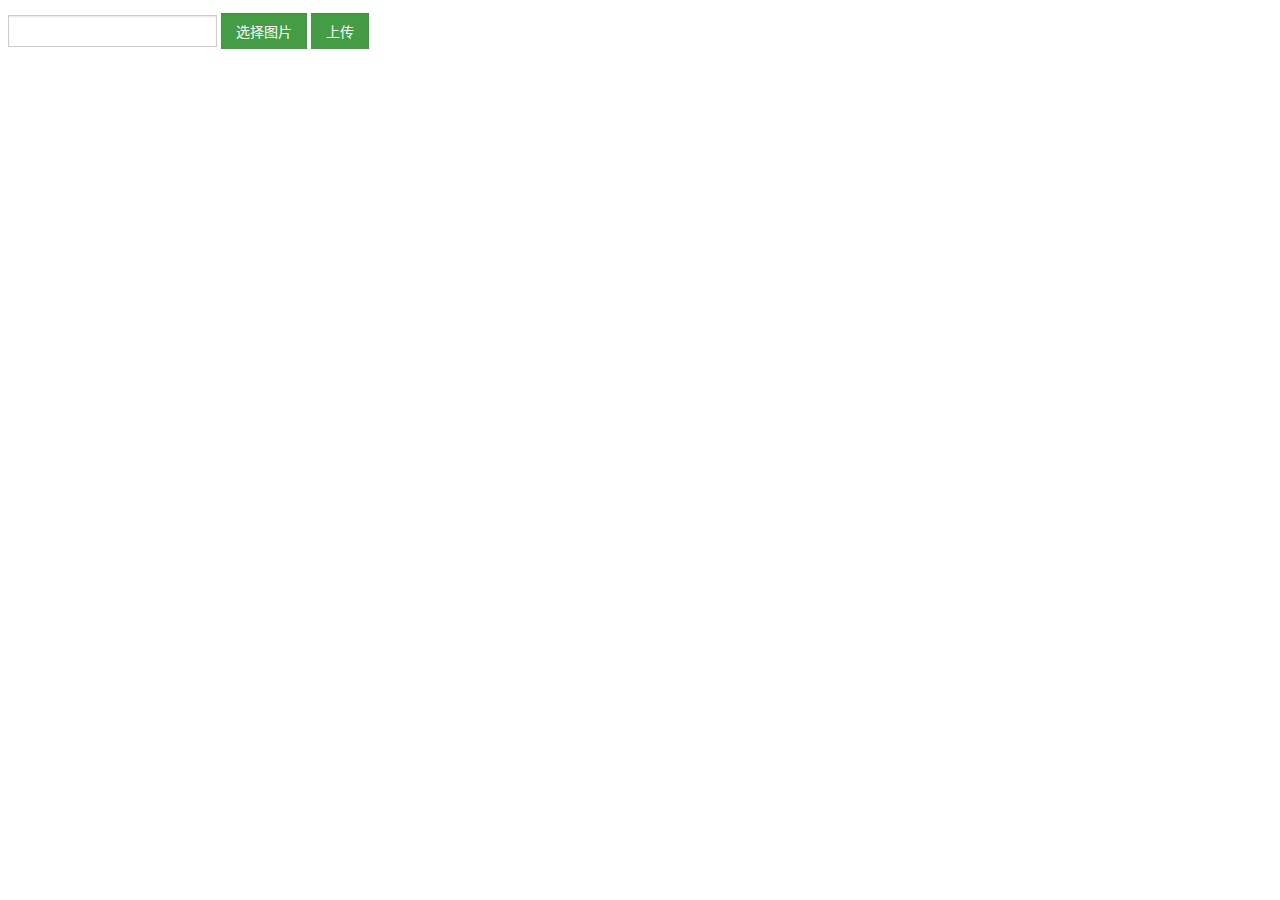
<file: fileapi.html>
<!DOCTYPE html PUBLIC "-//W3C//DTD XHTML 1.0 Strict//EN" "http://www.w3.org/TR/xhtml1/DTD/xhtml1-strict.dtd">
<html xmlns="http://www.w3.org/1999/xhtml" lang="zh-CN">
<head>
<title>新建网页</title>
<meta http-equiv="Content-Type" content="text/html; charset=utf-8" />
<meta name="description" content="" />
<meta name="keywords" content="" />
<script src="./js/jquery-1.8.2.min.js"></script>
<script type="text/javascript">

function selfile(obj) {
   var pic = document.getElementsByTagName('input')[1].files[0];
   document.getElementById('textfield').value=obj.value;
   console.log(pic);
    var debug = document.getElementById('debug');
    var cont = '';
    cont += '文件名称:' + pic.name + '<br />';
    cont += '文件大小' + pic.size + '<br />';
    debug.innerHTML = cont;

    var tmpimg = document.createElement('img');
    tmpimg.src = window.URL.createObjectURL(pic); // 把二进制对象直接读成浏览器显示的资源
    document.getElementsByTagName('body')[0].appendChild(tmpimg);

}

$(function(){
    $('.upload').on('click',function(){
       console.log($('#selector').val());

    });
});
</script>

<style type="text/css">
img {
width:200px;
}
.btn{
    background-color:#449D44;
    color:#fff;
    text-align: center;
    cursor: pointer;
    padding:8px 15px;
    font-size: 14px;
    border:0 none;
    text-indent: 0;
    display: inline-block;
}
.btn:hover{
    background-color: #1f8b09;
}
.btn:focus{
    background-color: #1f8b09;
    outline: thin dotted #fff;
    outline-offset: -2px;  
}
input{
    border: 1px solid #cccccc;
    box-shadow: 0 1px 2px rgba(0, 0, 0, 0.1) inset;
    font-size: 16px;
    padding: 6px 0 6px;
    vertical-align: middle;
    
    margin:5px 0;
    text-indent: 6px;
}
textarea:hover{
    border:1px solid rgba(82, 168, 236, 0.8);    
}
textarea{
    padding:6px;
}
textarea:focus, input[type="text"]:focus, input[type="password"]:focus, input[type="datetime"]:focus, input[type="datetime-local"]:focus, input[type="date"]:focus, input[type="month"]:focus, input[type="time"]:focus, input[type="week"]:focus, input[type="number"]:focus, input[type="email"]:focus, input[type="url"]:focus, input[type="search"]:focus, input[type="tel"]:focus, input[type="color"]:focus, .uneditable-input:focus {
    border:1px solid rgba(82, 168, 236, 0.8);
    box-shadow: 0 1px 1px rgba(0, 0, 0, 0.075) inset, 0 0 8px rgba(82, 168, 236, 0.6);
    transition: border 0.2s linear 0s, box-shadow 0.2s linear 0s;
    /*
    border:1px solid #f69;
    box-shadow: 0 1px 1px rgba(0, 0, 0, 0.075) inset, 0 0 8px rgba(255, 102, 153, 0.6);
    */
}
.file{
    width:60px;
    opacity: 0;
    cursor: pointer;
    filter:alpha(opacity:0);
    position: absolute;
    padding:0;
    text-indent: 0;
    margin-top:8px;
}
</style>
</head>
    <body>

    <input type="text" id='textfield'/>
    <input type="file" name="image" onchange="selfile(this);" class='file' id="selector"/>
    <input type="button" value='选择图片' class='btn'/>
    <input type="button" value='上传' class='upload btn'/>
    <div id="debug"></div>
    </body>
</html>
</file>
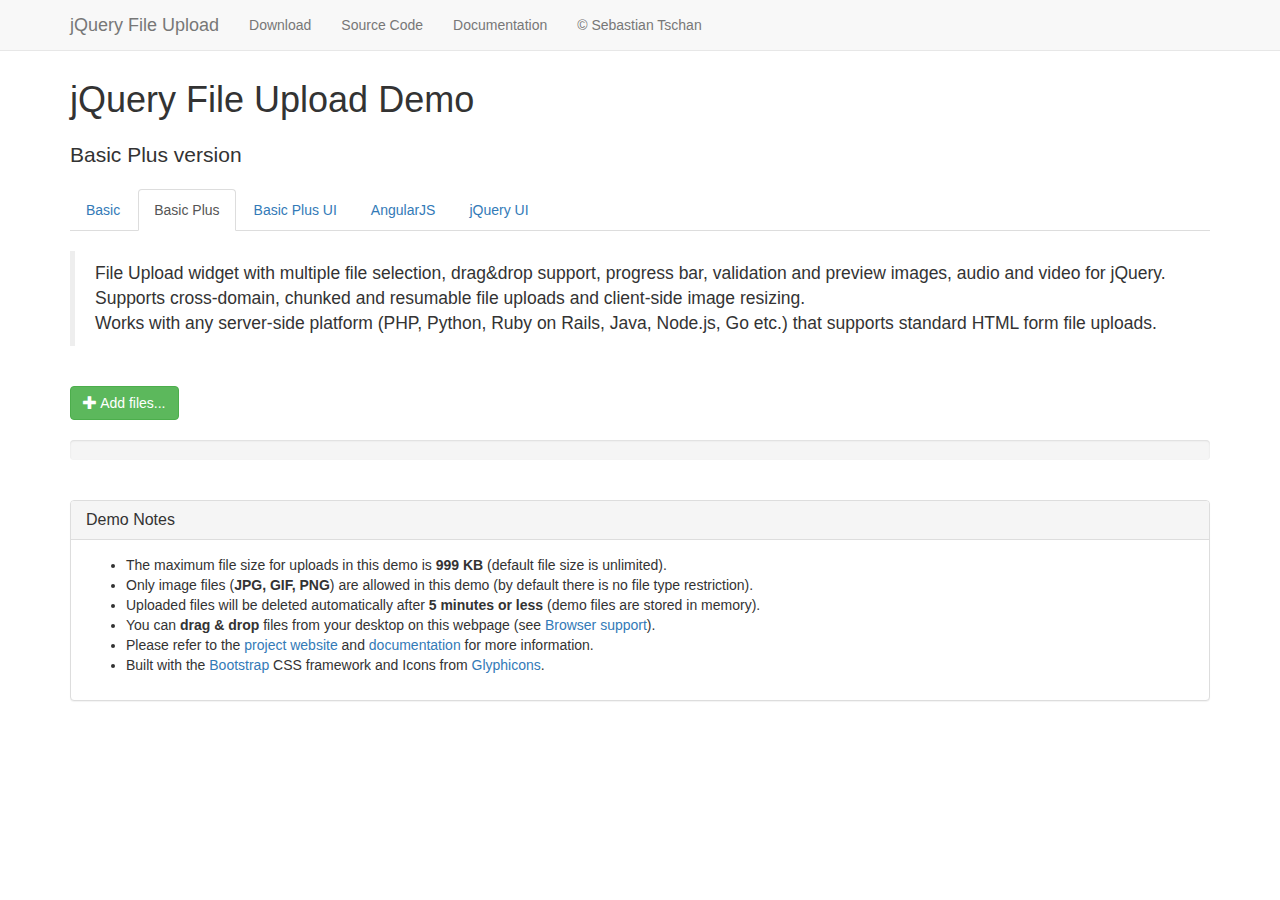
<file: jquery-upload/basic-plus.html>
<!DOCTYPE HTML>
<!--
/*
 * jQuery File Upload Plugin Basic Plus Demo
 * https://github.com/blueimp/jQuery-File-Upload
 *
 * Copyright 2013, Sebastian Tschan
 * https://blueimp.net
 *
 * Licensed under the MIT license:
 * https://opensource.org/licenses/MIT
 */
-->
<html lang="en">
<head>
<!-- Force latest IE rendering engine or ChromeFrame if installed -->
<!--[if IE]><meta http-equiv="X-UA-Compatible" content="IE=edge,chrome=1"><![endif]-->
<meta charset="utf-8">
<title>jQuery File Upload Demo - Basic Plus version</title>
<meta name="description" content="File Upload widget with multiple file selection, drag&amp;drop support, progress bar, validation and preview images, audio and video for jQuery. Supports cross-domain, chunked and resumable file uploads. Works with any server-side platform (Google App Engine, PHP, Python, Ruby on Rails, Java, etc.) that supports standard HTML form file uploads.">
<meta name="viewport" content="width=device-width, initial-scale=1.0">
<!-- Bootstrap styles -->
<link rel="stylesheet" href="//netdna.bootstrapcdn.com/bootstrap/3.2.0/css/bootstrap.min.css">
<!-- Generic page styles -->
<link rel="stylesheet" href="css/style.css">
<!-- CSS to style the file input field as button and adjust the Bootstrap progress bars -->
<link rel="stylesheet" href="css/jquery.fileupload.css">
</head>
<body>
<div class="navbar navbar-default navbar-fixed-top">
    <div class="container">
        <div class="navbar-header">
            <button type="button" class="navbar-toggle" data-toggle="collapse" data-target=".navbar-fixed-top .navbar-collapse">
                <span class="icon-bar"></span>
                <span class="icon-bar"></span>
                <span class="icon-bar"></span>
            </button>
            <a class="navbar-brand" href="https://github.com/blueimp/jQuery-File-Upload">jQuery File Upload</a>
        </div>
        <div class="navbar-collapse collapse">
            <ul class="nav navbar-nav">
                <li><a href="https://github.com/blueimp/jQuery-File-Upload/tags">Download</a></li>
                <li><a href="https://github.com/blueimp/jQuery-File-Upload">Source Code</a></li>
                <li><a href="https://github.com/blueimp/jQuery-File-Upload/wiki">Documentation</a></li>
                <li><a href="https://blueimp.net">&copy; Sebastian Tschan</a></li>
            </ul>
        </div>
    </div>
</div>
<div class="container">
    <h1>jQuery File Upload Demo</h1>
    <h2 class="lead">Basic Plus version</h2>
    <ul class="nav nav-tabs">
        <li><a href="basic.html">Basic</a></li>
        <li class="active"><a href="basic-plus.html">Basic Plus</a></li>
        <li><a href="index.html">Basic Plus UI</a></li>
        <li><a href="angularjs.html">AngularJS</a></li>
        <li><a href="jquery-ui.html">jQuery UI</a></li>
    </ul>
    <br>
    <blockquote>
        <p>File Upload widget with multiple file selection, drag&amp;drop support, progress bar, validation and preview images, audio and video for jQuery.<br>
        Supports cross-domain, chunked and resumable file uploads and client-side image resizing.<br>
        Works with any server-side platform (PHP, Python, Ruby on Rails, Java, Node.js, Go etc.) that supports standard HTML form file uploads.</p>
    </blockquote>
    <br>
    <!-- The fileinput-button span is used to style the file input field as button -->
    <span class="btn btn-success fileinput-button">
        <i class="glyphicon glyphicon-plus"></i>
        <span>Add files...</span>
        <!-- The file input field used as target for the file upload widget -->
        <input id="fileupload" type="file" name="files[]" multiple>
    </span>
    <br>
    <br>
    <!-- The global progress bar -->
    <div id="progress" class="progress">
        <div class="progress-bar progress-bar-success"></div>
    </div>
    <!-- The container for the uploaded files -->
    <div id="files" class="files"></div>
    <br>
    <div class="panel panel-default">
        <div class="panel-heading">
            <h3 class="panel-title">Demo Notes</h3>
        </div>
        <div class="panel-body">
            <ul>
                <li>The maximum file size for uploads in this demo is <strong>999 KB</strong> (default file size is unlimited).</li>
                <li>Only image files (<strong>JPG, GIF, PNG</strong>) are allowed in this demo (by default there is no file type restriction).</li>
                <li>Uploaded files will be deleted automatically after <strong>5 minutes or less</strong> (demo files are stored in memory).</li>
                <li>You can <strong>drag &amp; drop</strong> files from your desktop on this webpage (see <a href="https://github.com/blueimp/jQuery-File-Upload/wiki/Browser-support">Browser support</a>).</li>
                <li>Please refer to the <a href="https://github.com/blueimp/jQuery-File-Upload">project website</a> and <a href="https://github.com/blueimp/jQuery-File-Upload/wiki">documentation</a> for more information.</li>
                <li>Built with the <a href="http://getbootstrap.com/">Bootstrap</a> CSS framework and Icons from <a href="http://glyphicons.com/">Glyphicons</a>.</li>
            </ul>
        </div>
    </div>
</div>
<script src="//ajax.googleapis.com/ajax/libs/jquery/1.11.3/jquery.min.js"></script>
<!-- The jQuery UI widget factory, can be omitted if jQuery UI is already included -->
<script src="js/vendor/jquery.ui.widget.js"></script>
<!-- The Load Image plugin is included for the preview images and image resizing functionality -->
<script src="//blueimp.github.io/JavaScript-Load-Image/js/load-image.all.min.js"></script>
<!-- The Canvas to Blob plugin is included for image resizing functionality -->
<script src="//blueimp.github.io/JavaScript-Canvas-to-Blob/js/canvas-to-blob.min.js"></script>
<!-- Bootstrap JS is not required, but included for the responsive demo navigation -->
<script src="//netdna.bootstrapcdn.com/bootstrap/3.2.0/js/bootstrap.min.js"></script>
<!-- The Iframe Transport is required for browsers without support for XHR file uploads -->
<script src="js/jquery.iframe-transport.js"></script>
<!-- The basic File Upload plugin -->
<script src="js/jquery.fileupload.js"></script>
<!-- The File Upload processing plugin -->
<script src="js/jquery.fileupload-process.js"></script>
<!-- The File Upload image preview & resize plugin -->
<script src="js/jquery.fileupload-image.js"></script>
<!-- The File Upload audio preview plugin -->
<script src="js/jquery.fileupload-audio.js"></script>
<!-- The File Upload video preview plugin -->
<script src="js/jquery.fileupload-video.js"></script>
<!-- The File Upload validation plugin -->
<script src="js/jquery.fileupload-validate.js"></script>
<script>
/*jslint unparam: true, regexp: true */
/*global window, $ */
$(function () {
    'use strict';
    // Change this to the location of your server-side upload handler:
    var url = window.location.hostname === 'blueimp.github.io' ?
                '//jquery-file-upload.appspot.com/' : 'server/php/',
        uploadButton = $('<button/>')
            .addClass('btn btn-primary')
            .prop('disabled', true)
            .text('Processing...')
            .on('click', function () {
                var $this = $(this),
                    data = $this.data();
                $this
                    .off('click')
                    .text('Abort')
                    .on('click', function () {
                        $this.remove();
                        data.abort();
                    });
                data.submit().always(function () {
                    $this.remove();
                });
            });
    $('#fileupload').fileupload({
        url: url,
        dataType: 'json',
        autoUpload: false,
        acceptFileTypes: /(\.|\/)(gif|jpe?g|png)$/i,
        maxFileSize: 999000,
        // Enable image resizing, except for Android and Opera,
        // which actually support image resizing, but fail to
        // send Blob objects via XHR requests:
        disableImageResize: /Android(?!.*Chrome)|Opera/
            .test(window.navigator.userAgent),
        previewMaxWidth: 100,
        previewMaxHeight: 100,
        previewCrop: true
    }).on('fileuploadadd', function (e, data) {
        data.context = $('<div/>').appendTo('#files');
        $.each(data.files, function (index, file) {
            var node = $('<p/>')
                    .append($('<span/>').text(file.name));
            if (!index) {
                node
                    .append('<br>')
                    .append(uploadButton.clone(true).data(data));
            }
            node.appendTo(data.context);
        });
    }).on('fileuploadprocessalways', function (e, data) {
        var index = data.index,
            file = data.files[index],
            node = $(data.context.children()[index]);
        if (file.preview) {
            node
                .prepend('<br>')
                .prepend(file.preview);
        }
        if (file.error) {
            node
                .append('<br>')
                .append($('<span class="text-danger"/>').text(file.error));
        }
        if (index + 1 === data.files.length) {
            data.context.find('button')
                .text('Upload')
                .prop('disabled', !!data.files.error);
        }
    }).on('fileuploadprogressall', function (e, data) {
        var progress = parseInt(data.loaded / data.total * 100, 10);
        $('#progress .progress-bar').css(
            'width',
            progress + '%'
        );
    }).on('fileuploaddone', function (e, data) {
        $.each(data.result.files, function (index, file) {
            if (file.url) {
                var link = $('<a>')
                    .attr('target', '_blank')
                    .prop('href', file.url);
                $(data.context.children()[index])
                    .wrap(link);
            } else if (file.error) {
                var error = $('<span class="text-danger"/>').text(file.error);
                $(data.context.children()[index])
                    .append('<br>')
                    .append(error);
            }
        });
    }).on('fileuploadfail', function (e, data) {
        $.each(data.files, function (index) {
            var error = $('<span class="text-danger"/>').text('File upload failed.');
            $(data.context.children()[index])
                .append('<br>')
                .append(error);
        });
    }).prop('disabled', !$.support.fileInput)
        .parent().addClass($.support.fileInput ? undefined : 'disabled');
});
</script>
</body>
</html>
</file>
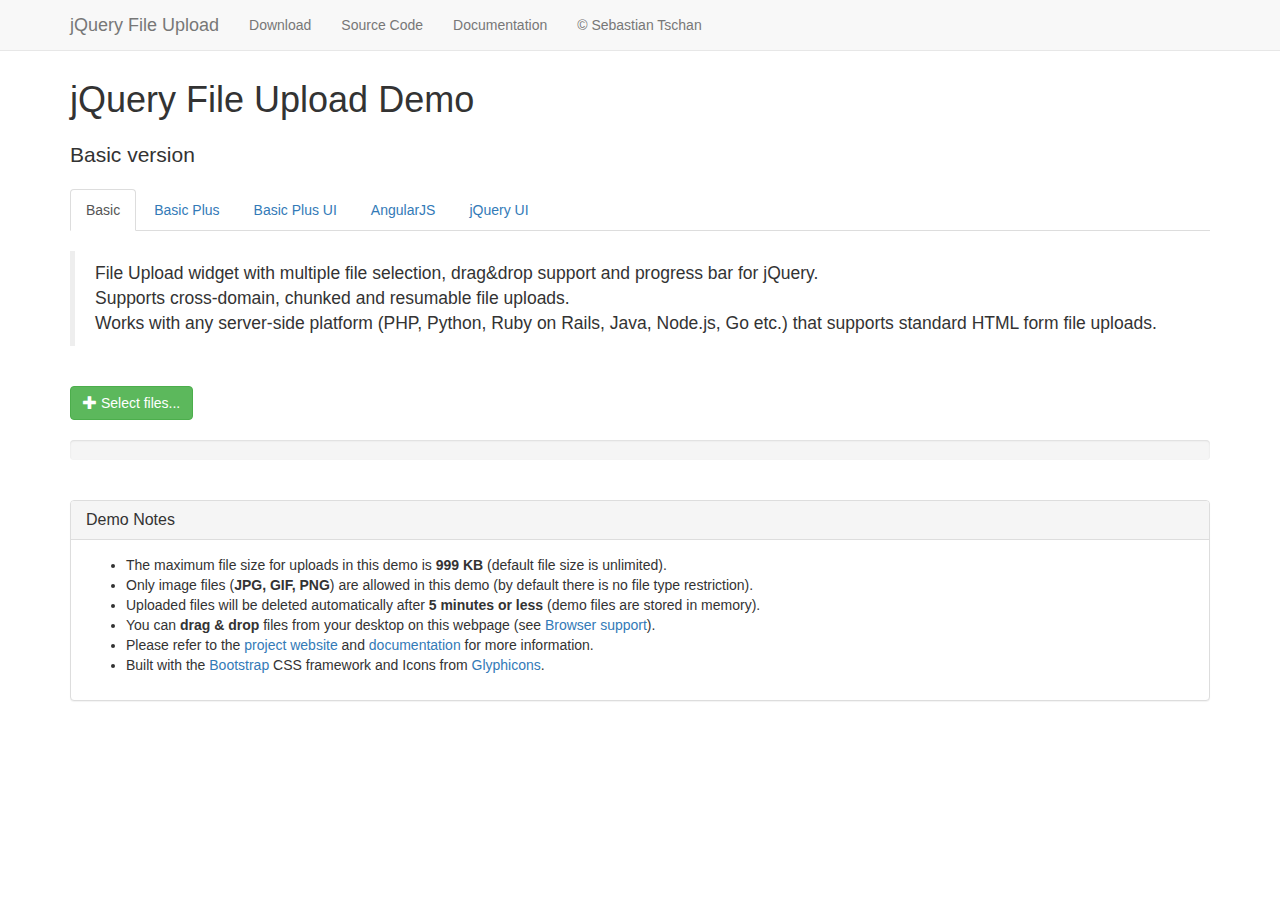
<file: jquery-upload/basic.html>
<!DOCTYPE HTML>
<!--
/*
 * jQuery File Upload Plugin Basic Demo
 * https://github.com/blueimp/jQuery-File-Upload
 *
 * Copyright 2013, Sebastian Tschan
 * https://blueimp.net
 *
 * Licensed under the MIT license:
 * https://opensource.org/licenses/MIT
 */
-->
<html lang="en">
<head>
<!-- Force latest IE rendering engine or ChromeFrame if installed -->
<!--[if IE]><meta http-equiv="X-UA-Compatible" content="IE=edge,chrome=1"><![endif]-->
<meta charset="utf-8">
<title>jQuery File Upload Demo - Basic version</title>
<meta name="description" content="File Upload widget with multiple file selection, drag&amp;drop support and progress bar for jQuery. Supports cross-domain, chunked and resumable file uploads. Works with any server-side platform (PHP, Python, Ruby on Rails, Java, Node.js, Go etc.) that supports standard HTML form file uploads.">
<meta name="viewport" content="width=device-width, initial-scale=1.0">
<!-- Bootstrap styles -->
<link rel="stylesheet" href="//netdna.bootstrapcdn.com/bootstrap/3.2.0/css/bootstrap.min.css">
<!-- Generic page styles -->
<link rel="stylesheet" href="css/style.css">
<!-- CSS to style the file input field as button and adjust the Bootstrap progress bars -->
<link rel="stylesheet" href="css/jquery.fileupload.css">
</head>
<body>
<div class="navbar navbar-default navbar-fixed-top">
    <div class="container">
        <div class="navbar-header">
            <button type="button" class="navbar-toggle" data-toggle="collapse" data-target=".navbar-fixed-top .navbar-collapse">
                <span class="icon-bar"></span>
                <span class="icon-bar"></span>
                <span class="icon-bar"></span>
            </button>
            <a class="navbar-brand" href="https://github.com/blueimp/jQuery-File-Upload">jQuery File Upload</a>
        </div>
        <div class="navbar-collapse collapse">
            <ul class="nav navbar-nav">
                <li><a href="https://github.com/blueimp/jQuery-File-Upload/tags">Download</a></li>
                <li><a href="https://github.com/blueimp/jQuery-File-Upload">Source Code</a></li>
                <li><a href="https://github.com/blueimp/jQuery-File-Upload/wiki">Documentation</a></li>
                <li><a href="https://blueimp.net">&copy; Sebastian Tschan</a></li>
            </ul>
        </div>
    </div>
</div>
<div class="container">
    <h1>jQuery File Upload Demo</h1>
    <h2 class="lead">Basic version</h2>
    <ul class="nav nav-tabs">
        <li class="active"><a href="basic.html">Basic</a></li>
        <li><a href="basic-plus.html">Basic Plus</a></li>
        <li><a href="index.html">Basic Plus UI</a></li>
        <li><a href="angularjs.html">AngularJS</a></li>
        <li><a href="jquery-ui.html">jQuery UI</a></li>
    </ul>
    <br>
    <blockquote>
        <p>File Upload widget with multiple file selection, drag&amp;drop support and progress bar for jQuery.<br>
        Supports cross-domain, chunked and resumable file uploads.<br>
        Works with any server-side platform (PHP, Python, Ruby on Rails, Java, Node.js, Go etc.) that supports standard HTML form file uploads.</p>
    </blockquote>
    <br>
    <!-- The fileinput-button span is used to style the file input field as button -->
    <span class="btn btn-success fileinput-button">
        <i class="glyphicon glyphicon-plus"></i>
        <span>Select files...</span>
        <!-- The file input field used as target for the file upload widget -->
        <input id="fileupload" type="file" name="files[]" multiple>
    </span>
    <br>
    <br>
    <!-- The global progress bar -->
    <div id="progress" class="progress">
        <div class="progress-bar progress-bar-success"></div>
    </div>
    <!-- The container for the uploaded files -->
    <div id="files" class="files"></div>
    <br>
    <div class="panel panel-default">
        <div class="panel-heading">
            <h3 class="panel-title">Demo Notes</h3>
        </div>
        <div class="panel-body">
            <ul>
                <li>The maximum file size for uploads in this demo is <strong>999 KB</strong> (default file size is unlimited).</li>
                <li>Only image files (<strong>JPG, GIF, PNG</strong>) are allowed in this demo (by default there is no file type restriction).</li>
                <li>Uploaded files will be deleted automatically after <strong>5 minutes or less</strong> (demo files are stored in memory).</li>
                <li>You can <strong>drag &amp; drop</strong> files from your desktop on this webpage (see <a href="https://github.com/blueimp/jQuery-File-Upload/wiki/Browser-support">Browser support</a>).</li>
                <li>Please refer to the <a href="https://github.com/blueimp/jQuery-File-Upload">project website</a> and <a href="https://github.com/blueimp/jQuery-File-Upload/wiki">documentation</a> for more information.</li>
                <li>Built with the <a href="http://getbootstrap.com/">Bootstrap</a> CSS framework and Icons from <a href="http://glyphicons.com/">Glyphicons</a>.</li>
            </ul>
        </div>
    </div>
</div>
<script src="//ajax.googleapis.com/ajax/libs/jquery/1.11.3/jquery.min.js"></script>
<!-- The jQuery UI widget factory, can be omitted if jQuery UI is already included -->
<script src="js/vendor/jquery.ui.widget.js"></script>
<!-- The Iframe Transport is required for browsers without support for XHR file uploads -->
<script src="js/jquery.iframe-transport.js"></script>
<!-- The basic File Upload plugin -->
<script src="js/jquery.fileupload.js"></script>
<!-- Bootstrap JS is not required, but included for the responsive demo navigation -->
<script src="//netdna.bootstrapcdn.com/bootstrap/3.2.0/js/bootstrap.min.js"></script>
<script>
/*jslint unparam: true */
/*global window, $ */
$(function () {
    'use strict';
    // Change this to the location of your server-side upload handler:
    var url = window.location.hostname === 'blueimp.github.io' ?
                '//jquery-file-upload.appspot.com/' : 'server/php/';
    $('#fileupload').fileupload({
        url: url,
        dataType: 'json',
        done: function (e, data) {
            $.each(data.result.files, function (index, file) {
                $('<p/>').text(file.name).appendTo('#files');
            });
        },
        progressall: function (e, data) {
            var progress = parseInt(data.loaded / data.total * 100, 10);
            $('#progress .progress-bar').css(
                'width',
                progress + '%'
            );
        }
    })//.prop('disabled', !$.support.fileInput)
       // .parent().addClass($.support.fileInput ? undefined : 'disabled');
});
</script>
</body>
</html>
</file>
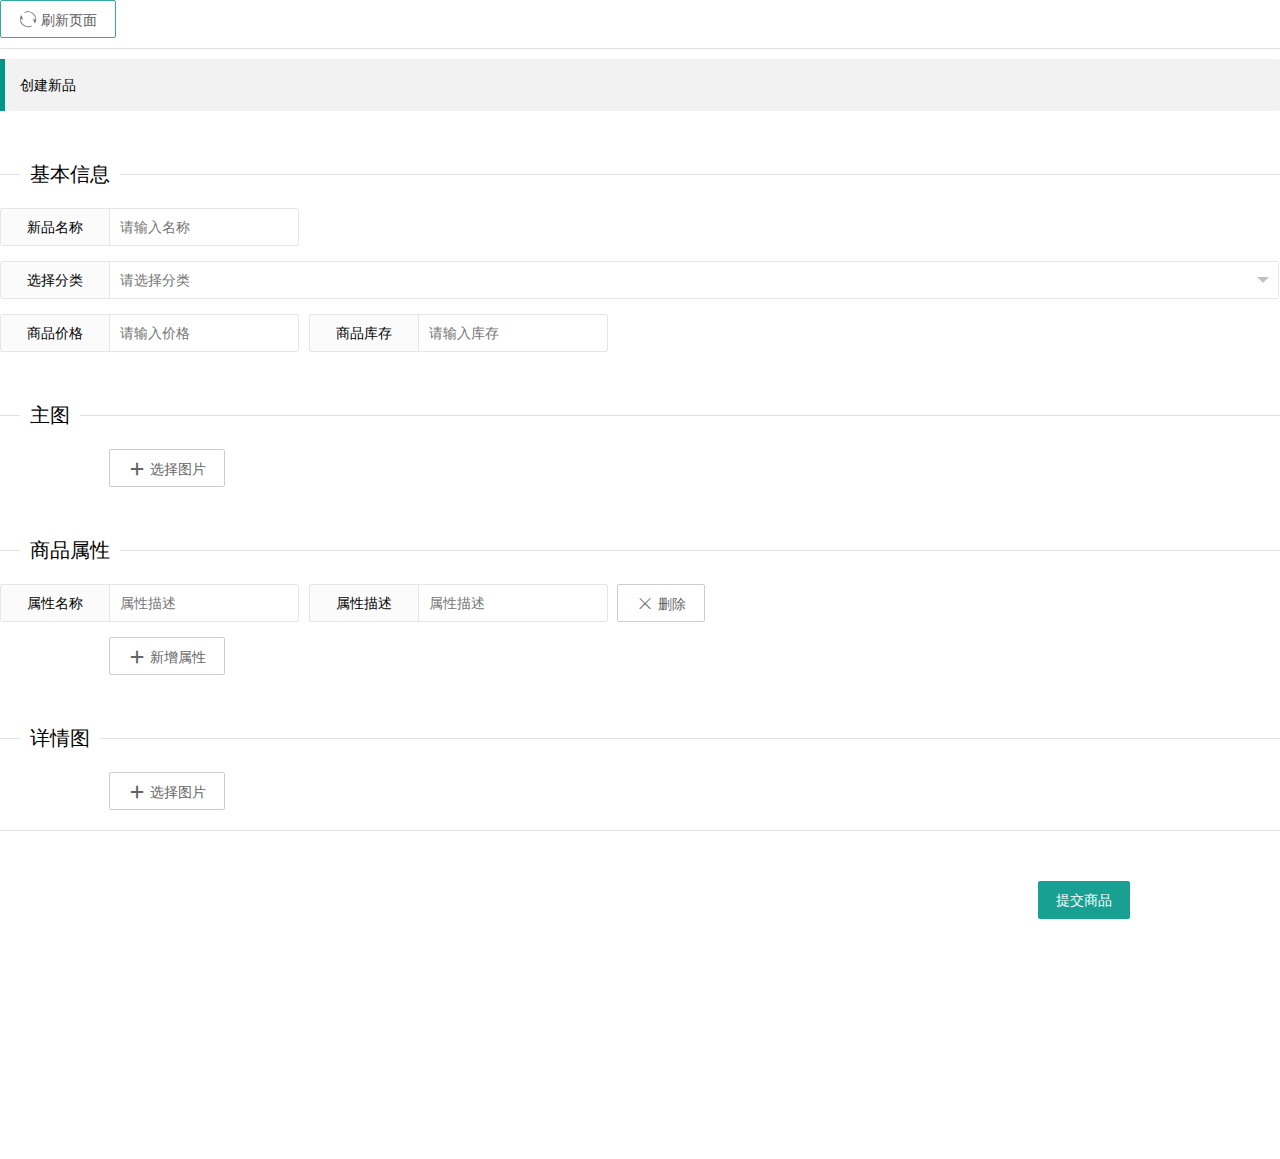
<file: pages/add-product.html>
<!DOCTYPE html>
<html lang="en">
<head>
    <meta charset="UTF-8">
    <title></title>
    <link href="../layui/css/layui.css" type="text/css" rel="stylesheet">
    <link href="../css/add-product.css" type="text/css" rel="stylesheet">
    <script src="../js/jquery-1.8.2.min.js"></script>
    <script src="../layer/layer.js"></script>
    <script src="../layui/layui.js"></script>
    <script src="../js/common.js" type="application/javascript"></script>
</head>
<body>

<div>
    <button class="layui-btn layui-btn-primary" onclick="location.reload();">
        <i class="layui-icon">&#x1002;</i>
        刷新页面
    </button>

</div>
<hr>
<blockquote class="layui-elem-quote from-title">
    创建新品
</blockquote>

<form class="layui-form layui-form-pane" action="" style="margin-bottom: 240px;">

    <fieldset class="layui-elem-field layui-field-title" style="margin-top: 50px;">
        <legend>基本信息</legend>
    </fieldset>

    <div class="layui-form-item">
        <label class="layui-form-label">新品名称</label>
        <div class="layui-input-inline">
            <input type="text" name="name" autocomplete="off" placeholder="请输入名称" class="layui-input" lay-verify="required">
        </div>
    </div>

    <div class="layui-form-item">
        <label class="layui-form-label">选择分类</label>
        <div class="layui-input-block">
            <select name="category_id" id="category_id" lay-verify="required">
                <option value="">请选择分类</option>
            </select>
        </div>
    </div>

    <div class="layui-form-item">
        <label class="layui-form-label">商品价格</label>
        <div class="layui-input-inline">
            <input type="number" step="0.01" name="price" autocomplete="off" placeholder="请输入价格" class="layui-input" lay-verify="required">
        </div>
        <label class="layui-form-label">商品库存</label>
        <div class="layui-input-inline">
            <input type="number" step="1" name="stock" autocomplete="off" placeholder="请输入库存" class="layui-input" lay-verify="required|number">
        </div>
    </div>

    <fieldset class="layui-elem-field layui-field-title" style="margin-top: 50px;">
        <legend>主图</legend>
    </fieldset>

    <div class="layui-form-item">
        <div class="layui-input-block">
            <button class="layui-btn layui-btn-primary choose-img" data-type="main_img">
                <i class="layui-icon">&#xe654;</i>
                选择图片
            </button>
            <input class="upload-img"  type="file" name="image" accept=".jpg,.jpeg,.gif,.png" style="display: none;" data-type="main_img">
            <div id="main_img" class="main-img"></div>
        </div>
    </div>

    <fieldset class="layui-elem-field layui-field-title" style="margin-top: 50px;">
        <legend>商品属性</legend>
    </fieldset>

    <div id="property-list">
        <div class="layui-form-item">
            <label class="layui-form-label">属性名称</label>
            <div class="layui-input-inline">
                <input type="text" name="property_name[]" autocomplete="off" placeholder="属性描述" class="layui-input property_name" lay-verify="required">
            </div>
            <label class="layui-form-label">属性描述</label>
            <div class="layui-input-inline">
                <input type="text" name="property_detail[]" autocomplete="off" placeholder="属性描述" class="layui-input property_detail" lay-verify="required">
            </div>
            <div class="layui-input-inline">
                <button class="layui-btn layui-btn-primary property-delete">
                    <i class="layui-icon">&#x1006;</i>
                    删除
                </button>
            </div>
        </div>
    </div>
    <div class="layui-form-item">
        <div class="layui-input-block">
            <button class="layui-btn layui-btn-primary property-add">
                <i class="layui-icon">&#xe654;</i>
                新增属性
            </button>
        </div>
    </div>

    <fieldset class="layui-elem-field layui-field-title" style="margin-top: 50px;">
        <legend>详情图</legend>
    </fieldset>

    <div class="layui-form-item">
        <div class="layui-input-block">
            <input class="upload-img"  type="file" name="image" multiple accept=".jpg,.jpeg,.gif,.png" style="display: none;" data-type="detail_img">
            <div id="detail_img" class="detail-img"></div>
            <button class="layui-btn layui-btn-primary choose-img" data-type="detail_img">
                <i class="layui-icon">&#xe654;</i>
                选择图片
            </button>
        </div>
    </div>

    <hr style="margin: 20px 0 50px 0;">

    <div class="layui-form-item">
        <button class="layui-btn" lay-submit="" lay-filter="add-product" style="float: right;margin-right: 150px;">提交商品</button>
    </div>
</form>

<script src="../uploader/jquery.ui.widget.js" type="application/javascript"></script>
<script src="../uploader/jquery.iframe-transport.js" type="application/javascript"></script>
<script src="../uploader/jquery.fileupload.js" type="application/javascript"></script>
<script src="../js/add-product.js" type="application/javascript"></script>
</body>
</html>
</file>
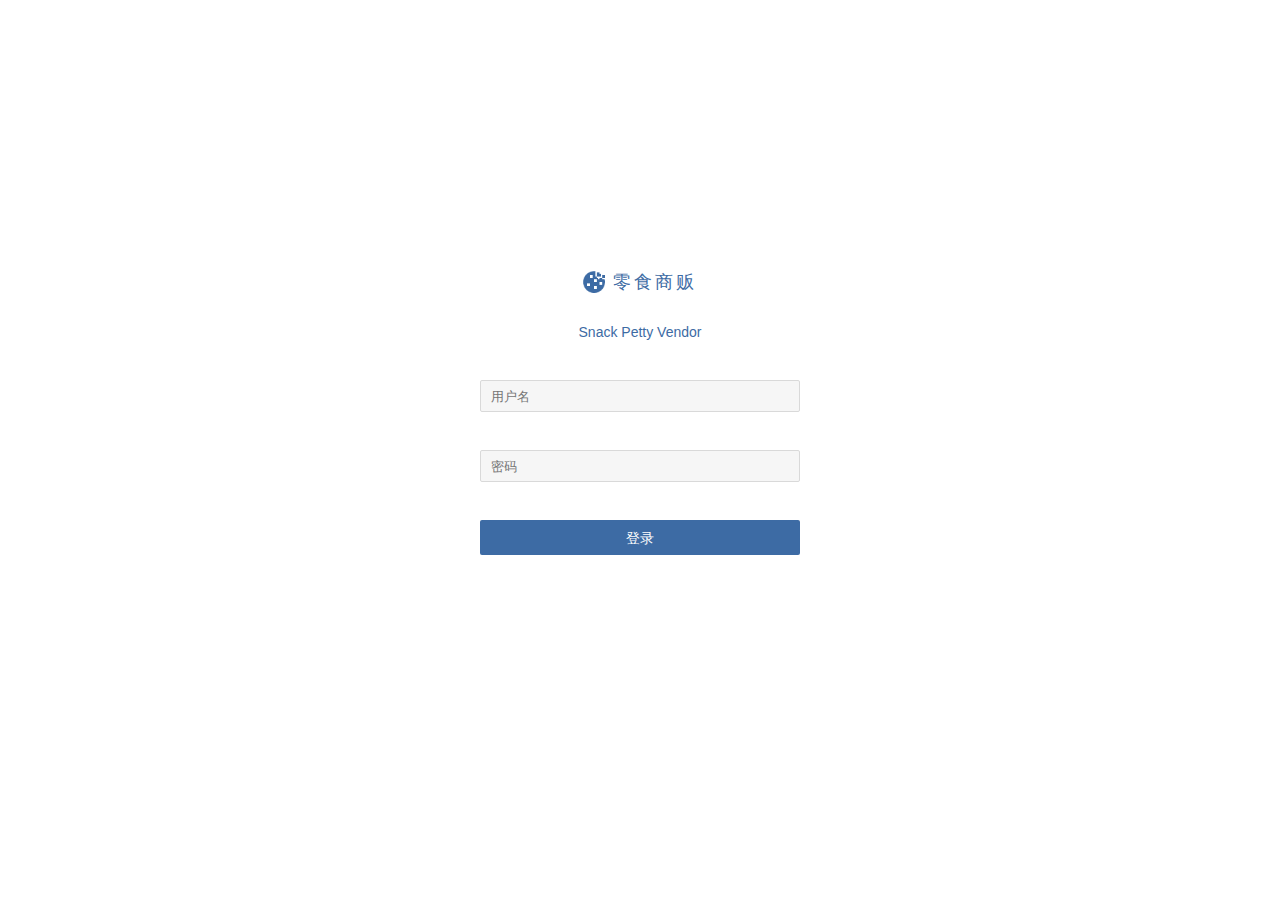
<file: pages/login.html>
<!DOCTYPE html>
<html lang="en">
<head>
    <meta charset="UTF-8">
    <title>零食商贩－登录</title>
    <link href="../css/login/login.css" type="text/css" rel="stylesheet"/>
    <link rel="shortcut icon" href="../favicon.ico"/>
</head>
<body>
    <div class="login-view">
    <div class="login-wrapper" ng-controller="loginCtrl">
        <div class="login-box">
            <div class="login-title">
                <div class="company-name">
                    <img src="../imgs/logo.png">
                    <span>零食商贩</span>
                </div>
                <div class="systme-name">
                    <span>Snack Petty Vendor</span>
                </div>
            </div>
            <div class="login-form">
                <div class="form-group form-input">
                    <input type="text" class="normal-input" id="user-name" placeholder="用户名">
                    <div class="common-error-tips"><div></div></div>
                </div>
                <div class="form-group form-input">
                    <input type="password" class="normal-input" id="user-pwd" placeholder="密码">
                    <div class="common-error-tips"><div></div></div>
                </div>
                <div class="form-group form-btn">
                    <input type="button" class="normal-btn" id="login" value="登录">
                </div>
                <div class="form-group form-forget">
                    <label class="error-tips">登录失败</label>
                </div>
            </div>
        </div>
    </div>
</div>
</body>
<script src="../js/jquery-1.8.2.min.js" type="application/javascript"></script>
<script src="../layui/layui.js"></script>
<!--<script src="../layui/lay/dest/layui.all.js"></script>-->
<script src="../js/common.js" type="application/javascript"></script>
<script src="../js/login.js" type="application/javascript"></script>
</html>
</file>
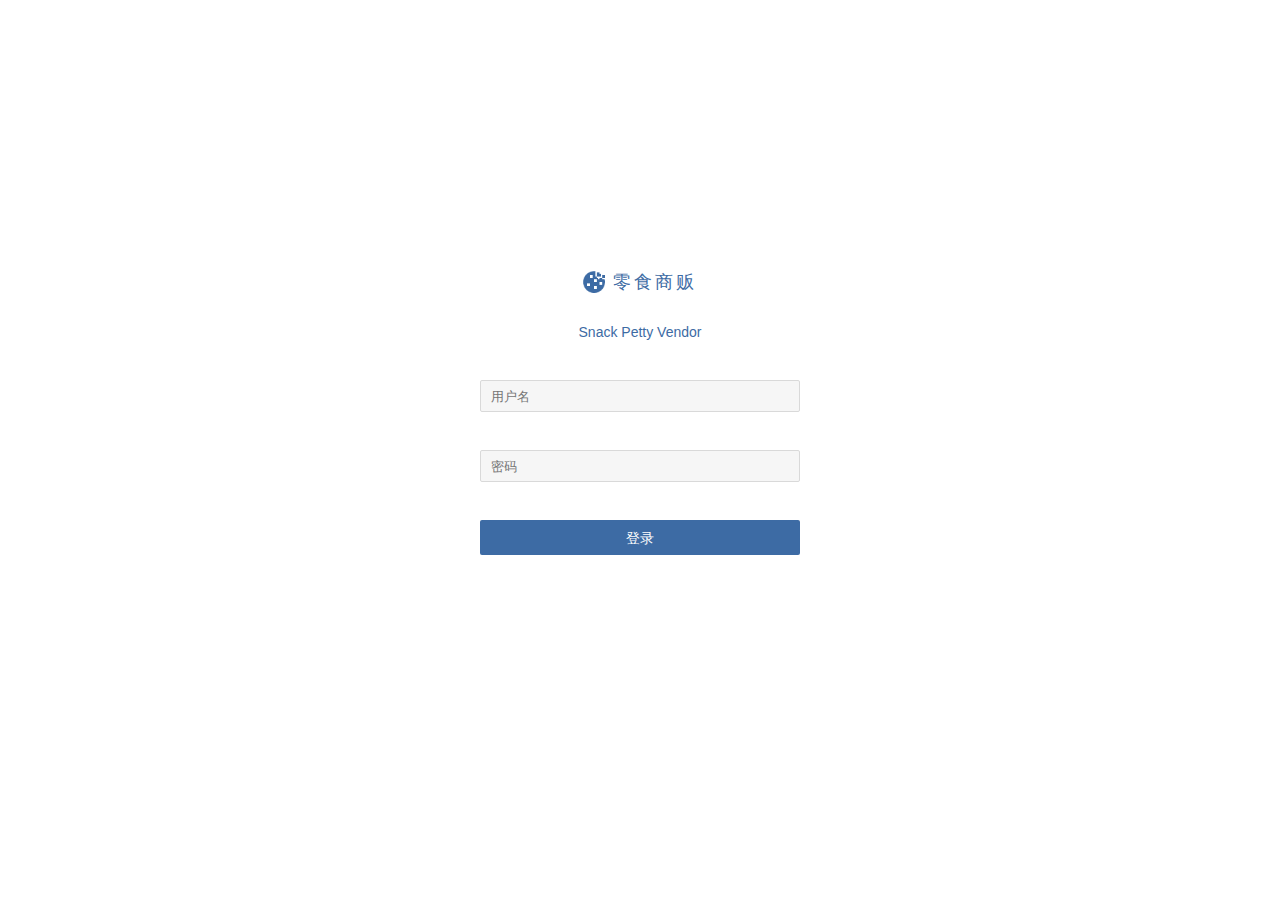
<file: pages/order.html>
<!DOCTYPE html>
<html lang="en">
<head>
    <meta charset="UTF-8">
    <title></title>
    <link href="../layui/css/layui.css" type="text/css" rel="stylesheet">
    <link href="../css/order.css" type="text/css" rel="stylesheet">
    <script src="../js/jquery-1.8.2.min.js"></script>
    <script src="../layer/layer.js"></script>
    <script src="../layui/layui.js"></script>
    <!--<script src="../layui/lay/dest/layui.all.js"></script>-->
    <script src="../js/common.js" type="application/javascript"></script>
</head>
<body>

<div>
    <button class="layui-btn layui-btn-primary" onclick="location.reload();">
        <i class="layui-icon">&#x1002;</i>
        刷新页面
    </button>

</div>


<div class="layui-form">
    <table class="layui-table">
        <thead>
            <tr>
                <th>订单号</th>
                <th>商品名称</th>
                <th>商品总数</th>
                <th>商品总价格</th>
                <th>订单状态</th>
                <th>下单时间</th>
                <th>操作</th>
            </tr>
        </thead>
        <tbody id="order-table">
        </tbody>
    </table>
</div>

<div class="more">
    <button class="layui-btn layui-btn-primary load-more">
        <i class="layui-icon">&#xe61a;</i>
        加载更多
    </button>
    <button class="layui-btn layui-btn-primary no-more">
        <i class="layui-icon">&#xe650;</i>
        没有更多了
    </button>
</div>


<script src="../js/order.js" type="application/javascript"></script>
</body>
</html>
</file>
<file: layui/css/layui.css>
/** layui-v1.0.9_rls MIT License By http://www.layui.com */
 .layui-laypage a,a{text-decoration:none}.layui-btn,.layui-inline,img{vertical-align:middle}.layui-btn,.layui-unselect{-webkit-user-select:none;-ms-user-select:none;-moz-user-select:none}.layui-btn,.layui-tree li i,.layui-unselect{-moz-user-select:none}blockquote,body,button,dd,div,dl,dt,form,h1,h2,h3,h4,h5,h6,input,li,ol,p,pre,td,textarea,th,ul{margin:0;padding:0;-webkit-tap-highlight-color:rgba(0,0,0,0)}a:active,a:hover{outline:0}img{display:inline-block;border:none}li{list-style:none}table{border-collapse:collapse;border-spacing:0}h1,h2,h3{font-size:14px;font-weight:400}h4,h5,h6{font-size:100%;font-weight:400}button,input,optgroup,option,select,textarea{font-family:inherit;font-size:inherit;font-style:inherit;font-weight:inherit;outline:0}pre{white-space:pre-wrap;white-space:-moz-pre-wrap;white-space:-pre-wrap;white-space:-o-pre-wrap;word-wrap:break-word}::-webkit-scrollbar{width:10px;height:10px}::-webkit-scrollbar-button:vertical{display:none}::-webkit-scrollbar-corner,::-webkit-scrollbar-track{background-color:#e2e2e2}::-webkit-scrollbar-thumb{border-radius:0;background-color:rgba(0,0,0,.3)}::-webkit-scrollbar-thumb:vertical:hover{background-color:rgba(0,0,0,.35)}::-webkit-scrollbar-thumb:vertical:active{background-color:rgba(0,0,0,.38)}@font-face{font-family:layui-icon;src:url(../font/iconfont.eot?v=1.0.9);src:url(../font/iconfont.eot?v=1.0.9#iefix) format('embedded-opentype'),url(../font/iconfont.svg?v=1.0.9#iconfont) format('svg'),url(../font/iconfont.woff?v=1.0.9) format('woff'),url(../font/iconfont.ttf?v=1.0.9) format('truetype')}.layui-icon{font-family:layui-icon!important;font-size:16px;font-style:normal;-webkit-font-smoothing:antialiased;-moz-osx-font-smoothing:grayscale}body{line-height:24px;font:14px Helvetica Neue,Helvetica,PingFang SC,\5FAE\8F6F\96C5\9ED1,Tahoma,Arial,sans-serif}hr{height:1px;margin:10px 0;border:0;background-color:#e2e2e2;clear:both}a{color:#333}a:hover{color:#777}a cite{font-style:normal;*cursor:pointer}.layui-box,.layui-box *{-webkit-box-sizing:content-box!important;-moz-box-sizing:content-box!important;box-sizing:content-box!important}.layui-border-box,.layui-border-box *{-webkit-box-sizing:border-box!important;-moz-box-sizing:border-box!important;box-sizing:border-box!important}.layui-clear{clear:both;*zoom:1}.layui-clear:after{content:'\20';clear:both;*zoom:1;display:block;height:0}.layui-inline{position:relative;display:inline-block;*display:inline;*zoom:1}.layui-edge{position:absolute;width:0;height:0;border-style:dashed;border-color:transparent;overflow:hidden}.layui-elip{text-overflow:ellipsis;overflow:hidden;white-space:nowrap}.layui-disabled,.layui-disabled:hover{color:#d2d2d2!important;cursor:not-allowed!important}.layui-circle{border-radius:100%}.layui-show{display:block!important}.layui-hide{display:none!important}.layui-main{position:relative;width:1140px;margin:0 auto}.layui-header{position:relative;z-index:1000;height:60px}.layui-header a:hover{transition:all .5s;-webkit-transition:all .5s}.layui-side{position:fixed;top:0;bottom:0;z-index:999;width:200px;overflow-x:hidden}.layui-side-scroll{width:220px;height:100%;overflow-x:hidden}.layui-body{position:absolute;left:200px;right:0;top:0;bottom:0;z-index:998;width:auto;overflow:hidden;overflow-y:auto;-webkit-box-sizing:border-box;-moz-box-sizing:border-box;box-sizing:border-box}.layui-layout-admin .layui-header{background-color:#23262E}.layui-layout-admin .layui-side{top:60px;width:200px;overflow-x:hidden}.layui-layout-admin .layui-body{top:60px;bottom:44px}.layui-layout-admin .layui-main{width:auto;margin:0 15px}.layui-layout-admin .layui-footer{position:fixed;left:200px;right:0;bottom:0;height:44px;background-color:#eee}.layui-btn,.layui-input,.layui-select,.layui-textarea,.layui-upload-button{outline:0;-webkit-transition:border-color .3s cubic-bezier(.65,.05,.35,.5);transition:border-color .3s cubic-bezier(.65,.05,.35,.5);-webkit-box-sizing:border-box!important;-moz-box-sizing:border-box!important;box-sizing:border-box!important}.layui-elem-quote{margin-bottom:10px;padding:15px;line-height:22px;border-left:5px solid #009688;border-radius:0 2px 2px 0;background-color:#f2f2f2}.layui-quote-nm{border-color:#e2e2e2;border-style:solid;border-width:1px 1px 1px 5px;background:0 0}.layui-elem-field{margin-bottom:10px;padding:0;border:1px solid #e2e2e2}.layui-elem-field legend{margin-left:20px;padding:0 10px;font-size:20px;font-weight:300}.layui-field-title{margin:10px 0 20px;border:none;border-top:1px solid #e2e2e2}.layui-field-box{padding:10px 15px}.layui-field-title .layui-field-box{padding:10px 0}.layui-progress{position:relative;height:6px;border-radius:20px;background-color:#e2e2e2}.layui-progress-bar{position:absolute;width:0;max-width:100%;height:6px;border-radius:20px;text-align:right;background-color:#5FB878;transition:all .3s;-webkit-transition:all .3s}.layui-progress-big,.layui-progress-big .layui-progress-bar{height:18px;line-height:18px}.layui-progress-text{position:relative;top:-18px;line-height:18px;font-size:12px;color:#666}.layui-progress-big .layui-progress-text{position:static;padding:0 10px;color:#fff}.layui-collapse{border:1px solid #e2e2e2;border-radius:2px}.layui-colla-item{border-top:1px solid #e2e2e2}.layui-colla-item:first-child{border-top:none}.layui-colla-title{position:relative;height:42px;line-height:42px;padding:0 15px 0 35px;color:#333;background-color:#f2f2f2;cursor:pointer}.layui-colla-content{display:none;padding:10px 15px;line-height:22px;border-top:1px solid #e2e2e2;color:#666}.layui-colla-icon{position:absolute;left:15px;top:0;font-size:14px}.layui-bg-red{background-color:#FF5722}.layui-bg-orange{background-color:#F7B824}.layui-bg-green{background-color:#009688}.layui-bg-cyan{background-color:#2F4056}.layui-bg-blue{background-color:#1E9FFF}.layui-bg-black{background-color:#393D49}.layui-bg-gray{background-color:#eee}.layui-word-aux{font-size:12px;color:#999;padding:0 5px}.layui-btn{display:inline-block;height:38px;line-height:38px;padding:0 18px;background-color:#009688;color:#fff;white-space:nowrap;text-align:center;font-size:14px;border:none;border-radius:2px;cursor:pointer;opacity:.9;filter:alpha(opacity=90)}.layui-btn:hover{opacity:.8;filter:alpha(opacity=80);color:#fff}.layui-btn:active{opacity:1;filter:alpha(opacity=100)}.layui-btn+.layui-btn{margin-left:10px}.layui-btn-radius{border-radius:100px}.layui-btn .layui-icon{font-size:18px;vertical-align:bottom}.layui-btn-primary{border:1px solid #C9C9C9;background-color:#fff;color:#555}.layui-btn-primary:hover{border-color:#009688;color:#333}.layui-btn-normal{background-color:#1E9FFF}.layui-btn-warm{background-color:#F7B824}.layui-btn-danger{background-color:#FF5722}.layui-btn-disabled,.layui-btn-disabled:active,.layui-btn-disabled:hover{border:1px solid #e6e6e6;background-color:#FBFBFB;color:#C9C9C9;cursor:not-allowed;opacity:1}.layui-btn-big{height:44px;line-height:44px;padding:0 25px;font-size:16px}.layui-btn-small{height:30px;line-height:30px;padding:0 10px;font-size:12px}.layui-btn-small i{font-size:16px!important}.layui-btn-mini{height:22px;line-height:22px;padding:0 5px;font-size:12px}.layui-btn-mini i{font-size:14px!important}.layui-btn-group{display:inline-block;vertical-align:middle;font-size:0}.layui-btn-group .layui-btn{margin-left:0!important;margin-right:0!important;border-left:1px solid rgba(255,255,255,.5);border-radius:0}.layui-btn-group .layui-btn-primary{border-left:none}.layui-btn-group .layui-btn-primary:hover{border-color:#C9C9C9;color:#009688}.layui-btn-group .layui-btn:first-child{border-left:none;border-radius:2px 0 0 2px}.layui-btn-group .layui-btn-primary:first-child{border-left:1px solid #c9c9c9}.layui-btn-group .layui-btn:last-child{border-radius:0 2px 2px 0}.layui-btn-group .layui-btn+.layui-btn{margin-left:0}.layui-btn-group+.layui-btn-group{margin-left:10px}.layui-input,.layui-select,.layui-textarea{height:38px;line-height:38px;line-height:36px\9;border:1px solid #e6e6e6;background-color:#fff;border-radius:2px}.layui-form-label,.layui-form-mid,.layui-textarea{line-height:20px;position:relative}.layui-input,.layui-textarea{display:block;width:100%;padding-left:10px}.layui-input:hover,.layui-textarea:hover{border-color:#D2D2D2!important}.layui-input:focus,.layui-textarea:focus{border-color:#C9C9C9!important}.layui-textarea{min-height:100px;height:auto;padding:6px 10px;resize:vertical}.layui-select{padding:0 10px}.layui-form input[type=checkbox],.layui-form input[type=radio],.layui-form select{display:none}.layui-form-item{margin-bottom:15px;clear:both;*zoom:1}.layui-form-item:after{content:'\20';clear:both;*zoom:1;display:block;height:0}.layui-form-label{float:left;display:block;padding:9px 15px;width:80px;font-weight:400;text-align:right}.layui-form-item .layui-inline{margin-bottom:5px;margin-right:10px}.layui-input-block,.layui-input-inline{position:relative}.layui-input-block{margin-left:110px;min-height:36px}.layui-input-inline{display:inline-block;vertical-align:middle}.layui-form-item .layui-input-inline{float:left;width:190px;margin-right:10px}.layui-form-text .layui-input-inline{width:auto}.layui-form-mid{float:left;display:block;padding:8px 0;margin-right:10px}.layui-form-danger+.layui-form-select .layui-input,.layui-form-danger:focus{border:1px solid #FF5722!important}.layui-form-select{position:relative}.layui-form-select .layui-input{padding-right:30px;cursor:pointer}.layui-form-select .layui-edge{position:absolute;right:10px;top:50%;margin-top:-3px;cursor:pointer;border-width:6px;border-top-color:#c2c2c2;border-top-style:solid;transition:all .3s;-webkit-transition:all .3s}.layui-form-select dl{display:none;position:absolute;left:0;top:42px;padding:5px 0;z-index:999;min-width:100%;border:1px solid #d2d2d2;max-height:300px;overflow-y:auto;background-color:#fff;border-radius:2px;box-shadow:0 2px 4px rgba(0,0,0,.12);box-sizing:border-box}.layui-form-select dl dd,.layui-form-select dl dt{padding:0 10px;line-height:36px;white-space:nowrap;overflow:hidden;text-overflow:ellipsis}.layui-form-select dl dt{font-size:12px;color:#999}.layui-form-select dl dd{cursor:pointer}.layui-form-select dl dd:hover{background-color:#f2f2f2}.layui-form-select .layui-select-group dd{padding-left:20px}.layui-form-select dl dd.layui-this{background-color:#5FB878;color:#fff}.layui-form-checkbox,.layui-form-select dl dd.layui-disabled{background-color:#fff}.layui-form-selected dl{display:block}.layui-form-checkbox,.layui-form-checkbox *,.layui-form-radio,.layui-form-radio *,.layui-form-switch{display:inline-block;vertical-align:middle}.layui-form-selected .layui-edge{margin-top:-9px;-webkit-transform:rotate(180deg);transform:rotate(180deg);margin-top:-3px\9}:root .layui-form-selected .layui-edge{margin-top:-9px\0/IE9}.layui-select-none{margin:5px 0;text-align:center;color:#999}.layui-select-disabled .layui-disabled{border-color:#eee!important}.layui-select-disabled .layui-edge{border-top-color:#d2d2d2}.layui-form-checkbox{position:relative;height:30px;line-height:28px;margin-right:10px;padding-right:30px;border:1px solid #d2d2d2;cursor:pointer;font-size:0;border-radius:2px;-webkit-transition:.1s linear;transition:.1s linear;box-sizing:border-box!important}.layui-form-checkbox:hover{border:1px solid #c2c2c2}.layui-form-checkbox span{padding:0 10px;height:100%;font-size:14px;background-color:#d2d2d2;color:#fff;overflow:hidden;white-space:nowrap;text-overflow:ellipsis}.layui-form-checkbox:hover span{background-color:#c2c2c2}.layui-form-checkbox i{position:absolute;right:0;width:30px;color:#fff;font-size:20px;text-align:center}.layui-form-checkbox:hover i{color:#c2c2c2}.layui-form-checked,.layui-form-checked:hover{border-color:#5FB878}.layui-form-checked span,.layui-form-checked:hover span{background-color:#5FB878}.layui-form-checked i,.layui-form-checked:hover i{color:#5FB878}.layui-form-item .layui-form-checkbox{margin-top:4px}.layui-form-checkbox[lay-skin=primary]{height:auto!important;line-height:normal!important;border:none!important;margin-right:0;padding-right:0;background:0 0}.layui-form-checkbox[lay-skin=primary] span{float:right;padding-right:15px;line-height:18px;background:0 0;color:#666}.layui-form-checkbox[lay-skin=primary] i{position:relative;top:0;width:16px;line-height:16px;border:1px solid #d2d2d2;font-size:12px;border-radius:2px;background-color:#fff;-webkit-transition:.1s linear;transition:.1s linear}.layui-form-checkbox[lay-skin=primary]:hover i{border-color:#5FB878;color:#fff}.layui-form-checked[lay-skin=primary] i{border-color:#5FB878;background-color:#5FB878;color:#fff}.layui-checkbox-disbaled[lay-skin=primary] span{background:0 0!important}.layui-checkbox-disbaled[lay-skin=primary]:hover i{border-color:#d2d2d2}.layui-form-item .layui-form-checkbox[lay-skin=primary]{margin-top:10px}.layui-form-switch{position:relative;height:22px;line-height:22px;width:42px;padding:0 5px;margin-top:8px;border:1px solid #d2d2d2;border-radius:20px;cursor:pointer;background-color:#fff;-webkit-transition:.1s linear;transition:.1s linear}.layui-form-switch i{position:absolute;left:5px;top:3px;width:16px;height:16px;border-radius:20px;background-color:#d2d2d2;-webkit-transition:.1s linear;transition:.1s linear}.layui-form-switch em{position:absolute;right:5px;top:0;width:25px;padding:0!important;text-align:center!important;color:#999!important;font-style:normal!important;font-size:12px}.layui-form-onswitch{border-color:#5FB878;background-color:#5FB878}.layui-form-onswitch i{left:32px;background-color:#fff}.layui-form-onswitch em{left:5px;right:auto;color:#fff!important}.layui-checkbox-disbaled{border-color:#e2e2e2!important}.layui-checkbox-disbaled span{background-color:#e2e2e2!important}.layui-checkbox-disbaled:hover i{color:#fff!important}.layui-form-radio{line-height:28px;margin:6px 10px 0 0;padding-right:10px;cursor:pointer;font-size:0}.layui-form-radio i{margin-right:8px;font-size:22px;color:#c2c2c2}.layui-form-radio span{font-size:14px}.layui-form-radio i:hover,.layui-form-radioed i{color:#5FB878}.layui-radio-disbaled i{color:#e2e2e2!important}.layui-form-pane .layui-form-label{width:110px;padding:8px 15px;height:38px;line-height:20px;border:1px solid #e6e6e6;border-radius:2px 0 0 2px;text-align:center;background-color:#FBFBFB;overflow:hidden;white-space:nowrap;text-overflow:ellipsis;-webkit-box-sizing:border-box!important;-moz-box-sizing:border-box!important;box-sizing:border-box!important}.layui-form-pane .layui-input-inline{margin-left:-1px}.layui-form-pane .layui-input-block{margin-left:110px;left:-1px}.layui-form-pane .layui-input{border-radius:0 2px 2px 0}.layui-form-pane .layui-form-text .layui-form-label{float:none;width:100%;border-right:1px solid #e6e6e6;border-radius:2px;-webkit-box-sizing:border-box!important;-moz-box-sizing:border-box!important;box-sizing:border-box!important;text-align:left}.layui-laypage button,.layui-laypage input,.layui-nav{-webkit-box-sizing:border-box!important;-moz-box-sizing:border-box!important}.layui-form-pane .layui-form-text .layui-input-inline{display:block;margin:0;top:-1px;clear:both}.layui-form-pane .layui-form-text .layui-input-block{margin:0;left:0;top:-1px}.layui-form-pane .layui-form-text .layui-textarea{min-height:100px;border-radius:0 0 2px 2px}.layui-form-pane .layui-form-checkbox{margin:4px 0 4px 10px}.layui-form-pane .layui-form-radio,.layui-form-pane .layui-form-switch{margin-top:6px;margin-left:10px}.layui-form-pane .layui-form-item[pane]{position:relative;border:1px solid #e6e6e6}.layui-form-pane .layui-form-item[pane] .layui-form-label{position:absolute;left:0;top:0;height:100%;border-width:0 1px 0 0}.layui-form-pane .layui-form-item[pane] .layui-input-inline{margin-left:110px}.layui-layedit{border:1px solid #d2d2d2;border-radius:2px}.layui-layedit-tool{padding:3px 5px;border-bottom:1px solid #e2e2e2;font-size:0}.layedit-tool-fixed{position:fixed;top:0;border-top:1px solid #e2e2e2}.layui-layedit-tool .layedit-tool-mid,.layui-layedit-tool .layui-icon{display:inline-block;vertical-align:middle;text-align:center;font-size:14px}.layui-layedit-tool .layui-icon{position:relative;width:32px;height:30px;line-height:30px;margin:3px 5px;color:#777;cursor:pointer;border-radius:2px}.layui-layedit-tool .layui-icon:hover{color:#393D49}.layui-layedit-tool .layui-icon:active{color:#000}.layui-layedit-tool .layedit-tool-active{background-color:#e2e2e2;color:#000}.layui-layedit-tool .layui-disabled,.layui-layedit-tool .layui-disabled:hover{color:#d2d2d2;cursor:not-allowed}.layui-layedit-tool .layedit-tool-mid{width:1px;height:18px;margin:0 10px;background-color:#d2d2d2}.layedit-tool-html{width:50px!important;font-size:30px!important}.layedit-tool-b,.layedit-tool-code,.layedit-tool-help{font-size:16px!important}.layedit-tool-d,.layedit-tool-face,.layedit-tool-image,.layedit-tool-unlink{font-size:18px!important}.layedit-tool-image input{position:absolute;font-size:0;left:0;top:0;width:100%;height:100%;opacity:.01;filter:Alpha(opacity=1);cursor:pointer}.layui-layedit-iframe iframe{display:block;width:100%}#LAY_layedit_code{overflow:hidden}.layui-table{width:100%;margin:10px 0;background-color:#fff}.layui-table tr{transition:all .3s;-webkit-transition:all .3s}.layui-table thead tr{background-color:#f2f2f2}.layui-table th{text-align:left}.layui-table td,.layui-table th{padding:9px 15px;min-height:20px;line-height:20px;border:1px solid #e2e2e2;font-size:14px}.layui-table tr:hover,.layui-table[lay-even] tr:nth-child(even){background-color:#f8f8f8}.layui-table[lay-skin=line],.layui-table[lay-skin=row]{border:1px solid #e2e2e2}.layui-table[lay-skin=line] td,.layui-table[lay-skin=line] th{border:none;border-bottom:1px solid #e2e2e2}.layui-table[lay-skin=row] td,.layui-table[lay-skin=row] th{border:none;border-right:1px solid #e2e2e2}.layui-table[lay-skin=nob] td,.layui-table[lay-skin=nob] th{border:none}.layui-upload-button{position:relative;display:inline-block;vertical-align:middle;min-width:60px;height:38px;line-height:38px;border:1px solid #DFDFDF;border-radius:2px;overflow:hidden;background-color:#fff;color:#666}.layui-upload-button:hover{border:1px solid #aaa;color:#333}.layui-upload-button:active{border:1px solid #4CAF50;color:#000}.layui-upload-button input,.layui-upload-file{opacity:.01;filter:Alpha(opacity=1);cursor:pointer}.layui-upload-button input{position:absolute;left:0;top:0;z-index:10;font-size:100px;width:100%;height:100%}.layui-upload-icon{display:block;margin:0 15px;text-align:center}.layui-upload-icon i{margin-right:5px;vertical-align:top;font-size:20px;color:#5FB878}.layui-upload-iframe{position:absolute;width:0;height:0;border:0;visibility:hidden}.layui-upload-enter{border:1px solid #009E94;background-color:#009E94;color:#fff;-webkit-transform:scale(1.1);transform:scale(1.1)}.layui-upload-enter .layui-upload-icon,.layui-upload-enter .layui-upload-icon i{color:#fff}.layui-flow-more{margin:10px 0;text-align:center;color:#999;font-size:14px}.layui-flow-more a{height:32px;line-height:32px}.layui-flow-more a *{display:inline-block;vertical-align:top}.layui-flow-more a cite{padding:0 20px;border-radius:3px;background-color:#eee;color:#333;font-style:normal}.layui-flow-more a cite:hover{opacity:.8}.layui-flow-more a i{font-size:30px;color:#737383}.layui-laypage{display:inline-block;*display:inline;*zoom:1;vertical-align:middle;margin:10px 0;font-size:0}.layui-laypage>:first-child,.layui-laypage>:first-child em{border-radius:2px 0 0 2px}.layui-laypage>:last-child,.layui-laypage>:last-child em{border-radius:0 2px 2px 0}.layui-laypage a,.layui-laypage span{display:inline-block;*display:inline;*zoom:1;vertical-align:middle;padding:0 15px;border:1px solid #e2e2e2;height:28px;line-height:28px;margin:0 -1px 5px 0;background-color:#fff;color:#333;font-size:12px}.layui-laypage em{font-style:normal}.layui-laypage span{color:#999;font-weight:700}.layui-laypage .layui-laypage-curr{position:relative}.layui-laypage .layui-laypage-curr em{position:relative;color:#fff;font-weight:400}.layui-laypage .layui-laypage-curr .layui-laypage-em{position:absolute;left:-1px;top:-1px;padding:1px;width:100%;height:100%;background-color:#009688}.layui-laypage-em{border-radius:2px}.layui-laypage-next em,.layui-laypage-prev em{font-family:Sim sun;font-size:16px}.layui-laypage .layui-laypage-total{height:30px;line-height:30px;margin-left:1px;border:none;font-weight:400}.layui-laypage button,.layui-laypage input{height:30px;line-height:30px;border:1px solid #e2e2e2;border-radius:2px;vertical-align:top;background-color:#fff;box-sizing:border-box!important}.layui-laypage input{width:50px;margin:0 5px;text-align:center}.layui-laypage button{margin-left:5px;padding:0 15px;cursor:pointer}.layui-code{position:relative;margin:10px 0;padding:15px;line-height:20px;border:1px solid #ddd;border-left-width:6px;background-color:#F2F2F2;color:#333;font-family:Courier New;font-size:12px}.layui-tree{line-height:26px}.layui-tree li{text-overflow:ellipsis;overflow:hidden;white-space:nowrap}.layui-tree li .layui-tree-spread,.layui-tree li a{display:inline-block;vertical-align:top;height:26px;*display:inline;*zoom:1;cursor:pointer}.layui-tree li a{font-size:0}.layui-tree li a i{font-size:16px}.layui-tree li a cite{padding:0 6px;font-size:14px;font-style:normal}.layui-tree li i{padding-left:6px;color:#333}.layui-tree li .layui-tree-check{font-size:13px}.layui-tree li .layui-tree-check:hover{color:#009E94}.layui-tree li ul{display:none;margin-left:20px}.layui-tree li .layui-tree-enter{line-height:24px;border:1px dotted #000}.layui-tree-drag{display:none;position:absolute;left:-666px;top:-666px;background-color:#f2f2f2;padding:5px 10px;border:1px dotted #000;white-space:nowrap}.layui-tree-drag i{padding-right:5px}.layui-nav{position:relative;padding:0 20px;background-color:#393D49;color:#c2c2c2;border-radius:2px;font-size:0;box-sizing:border-box!important}.layui-nav *{font-size:14px}.layui-nav .layui-nav-item{position:relative;display:inline-block;*display:inline;*zoom:1;vertical-align:middle;line-height:60px}.layui-nav .layui-nav-item a{display:block;padding:0 20px;color:#c2c2c2;transition:all .3s;-webkit-transition:all .3s}.layui-nav .layui-this:after,.layui-nav-bar,.layui-nav-tree .layui-nav-itemed:after{position:absolute;left:0;top:0;width:0;height:5px;background-color:#5FB878;transition:all .2s;-webkit-transition:all .2s}.layui-nav-bar{z-index:1000}.layui-nav .layui-nav-item a:hover,.layui-nav .layui-this a{color:#fff}.layui-nav .layui-this:after{content:'';top:auto;bottom:0;width:100%}.layui-nav .layui-nav-more{content:'';width:0;height:0;border-style:solid dashed dashed;border-color:#c2c2c2 transparent transparent;overflow:hidden;cursor:pointer;transition:all .2s;-webkit-transition:all .2s;position:absolute;top:28px;right:3px;border-width:6px}.layui-nav .layui-nav-mored,.layui-nav-itemed .layui-nav-more{top:22px;border-style:dashed dashed solid;border-color:transparent transparent #c2c2c2}.layui-nav-child{display:none;position:absolute;left:0;top:65px;min-width:100%;line-height:36px;padding:5px 0;box-shadow:0 2px 4px rgba(0,0,0,.12);border:1px solid #d2d2d2;background-color:#fff;z-index:100;border-radius:2px;white-space:nowrap}.layui-nav .layui-nav-child a{color:#333}.layui-nav .layui-nav-child a:hover{background-color:#f2f2f2;color:#333}.layui-nav-child dd{position:relative}.layui-nav-child dd.layui-this{background-color:#5FB878;color:#fff}.layui-nav-child dd.layui-this a{color:#fff}.layui-nav-child dd.layui-this:after{display:none}.layui-nav-tree{width:200px;padding:0}.layui-nav-tree .layui-nav-item{display:block;width:100%;line-height:45px}.layui-nav-tree .layui-nav-item a{height:45px;text-overflow:ellipsis;overflow:hidden;white-space:nowrap}.layui-nav-tree .layui-nav-item a:hover{background-color:#4E5465}.layui-nav-tree .layui-nav-child dd.layui-this,.layui-nav-tree .layui-this,.layui-nav-tree .layui-this>a,.layui-nav-tree .layui-this>a:hover{background-color:#009688;color:#fff}.layui-nav-tree .layui-this:after{display:none}.layui-nav-itemed>a,.layui-nav-tree .layui-nav-title a,.layui-nav-tree .layui-nav-title a:hover{background-color:#2B2E37!important;color:#fff!important}.layui-nav-tree .layui-nav-bar{width:5px;height:0;background-color:#009688}.layui-nav-tree .layui-nav-child{position:relative;z-index:0;top:0;border:none;box-shadow:none}.layui-nav-tree .layui-nav-child a{height:40px;line-height:40px;color:#c2c2c2}.layui-nav-tree .layui-nav-child,.layui-nav-tree .layui-nav-child a:hover{background:0 0;color:#fff}.layui-nav-tree .layui-nav-more{top:20px;right:10px}.layui-nav-itemed .layui-nav-more{top:14px}.layui-nav-itemed .layui-nav-child{display:block;padding:0}.layui-nav-side{position:fixed;top:0;bottom:0;left:0;overflow-x:hidden;z-index:999}.layui-breadcrumb{visibility:hidden;font-size:0}.layui-breadcrumb a{padding-right:8px;line-height:22px;font-size:14px;color:#333!important}.layui-breadcrumb a:hover{color:#01AAED!important}.layui-breadcrumb a cite,.layui-breadcrumb a span{color:#666;cursor:text;font-style:normal}.layui-breadcrumb a span{padding-left:8px;font-family:Sim sun}.layui-tab{margin:10px 0;text-align:left!important}.layui-fixbar li,.layui-tab-bar,.layui-tab-title li,.layui-util-face ul li{cursor:pointer;text-align:center}.layui-tab[overflow]>.layui-tab-title{overflow:hidden}.layui-tab-title{position:relative;left:0;height:40px;white-space:nowrap;font-size:0;border-bottom:1px solid #e2e2e2;transition:all .2s;-webkit-transition:all .2s}.layui-tab-title li{display:inline-block;*display:inline;*zoom:1;vertical-align:middle;font-size:14px;transition:all .2s;-webkit-transition:all .2s;position:relative;line-height:40px;min-width:65px;padding:0 10px}.layui-tab-title li a{display:block}.layui-tab-title .layui-this{color:#000}.layui-tab-title .layui-this:after{position:absolute;left:0;top:0;content:'';width:100%;height:41px;border:1px solid #e2e2e2;border-bottom-color:#fff;border-radius:2px 2px 0 0;-webkit-box-sizing:border-box!important;-moz-box-sizing:border-box!important;box-sizing:border-box!important;pointer-events:none}.layui-tab-bar{position:absolute;right:0;top:0;z-index:10;width:30px;height:39px;line-height:39px;border:1px solid #e2e2e2;border-radius:2px;background-color:#fff}.layui-tab-bar .layui-icon{position:relative;display:inline-block;top:3px;transition:all .3s;-webkit-transition:all .3s}.layui-tab-item,.layui-util-face .layui-layer-TipsG{display:none}.layui-tab-more{padding-right:30px;height:auto;white-space:normal}.layui-tab-more li.layui-this:after{border-bottom-color:#e2e2e2;border-radius:2px}.layui-tab-more .layui-tab-bar .layui-icon{top:-2px;top:3px\9;-webkit-transform:rotate(180deg);transform:rotate(180deg)}:root .layui-tab-more .layui-tab-bar .layui-icon{top:-2px\0/IE9}.layui-tab-content{padding:10px}.layui-tab-title li .layui-tab-close{position:relative;margin-left:8px;top:1px;color:#c2c2c2;transition:all .2s;-webkit-transition:all .2s}.layui-tab-title li .layui-tab-close:hover{border-radius:2px;background-color:#FF5722;color:#fff}.layui-tab-brief>.layui-tab-title .layui-this{color:#009688}.layui-tab-brief>.layui-tab-more li.layui-this:after,.layui-tab-brief>.layui-tab-title .layui-this:after{border:none;border-radius:0;border-bottom:3px solid #5FB878}.layui-tab-brief[overflow]>.layui-tab-title .layui-this:after{top:-1px}.layui-tab-card{border:1px solid #e2e2e2;border-radius:2px;box-shadow:0 2px 5px 0 rgba(0,0,0,.1)}.layui-tab-card>.layui-tab-title{background-color:#f2f2f2}.layui-tab-card>.layui-tab-title li{margin-right:-1px;margin-left:-1px}.layui-tab-card>.layui-tab-title .layui-this{background-color:#fff}.layui-tab-card>.layui-tab-title .layui-this:after{border-top:none;border-width:1px;border-bottom-color:#fff}.layui-tab-card>.layui-tab-title .layui-tab-bar{height:40px;line-height:40px;border-radius:0;border-top:none;border-right:none}.layui-tab-card>.layui-tab-more .layui-this{background:0 0;color:#5FB878}.layui-tab-card>.layui-tab-more .layui-this:after{border:none}.layui-fixbar{position:fixed;right:15px;bottom:15px;z-index:9999}.layui-fixbar li{width:50px;height:50px;line-height:50px;margin-bottom:1px;font-size:30px;background-color:#9F9F9F;color:#fff;border-radius:2px;opacity:.95}.layui-fixbar li:hover{opacity:.85}.layui-fixbar li:active{opacity:1}.layui-fixbar .layui-fixbar-top{display:none;font-size:40px}body .layui-util-face{border:none;background:0 0}body .layui-util-face .layui-layer-content{padding:0;background-color:#fff;color:#666;box-shadow:none}.layui-util-face ul{position:relative;width:372px;padding:10px;border:1px solid #D9D9D9;background-color:#fff;box-shadow:0 0 20px rgba(0,0,0,.2)}.layui-util-face ul li{float:left;border:1px solid #e8e8e8;height:22px;width:26px;overflow:hidden;margin:-1px 0 0 -1px;padding:4px 2px}.layui-util-face ul li:hover{position:relative;z-index:2;border:1px solid #eb7350;background:#fff9ec}.layui-anim{-webkit-animation-duration:.3s;animation-duration:.3s;-webkit-animation-fill-mode:both;animation-fill-mode:both}.layui-anim-loop{-webkit-animation-iteration-count:infinite;animation-iteration-count:infinite}@-webkit-keyframes layui-rotate{from{-webkit-transform:rotate(0)}to{-webkit-transform:rotate(360deg)}}@keyframes layui-rotate{from{transform:rotate(0)}to{transform:rotate(360deg)}}.layui-anim-rotate{-webkit-animation-name:layui-rotate;animation-name:layui-rotate;-webkit-animation-duration:1s;animation-duration:1s;-webkit-animation-timing-function:linear;animation-timing-function:linear}@-webkit-keyframes layui-up{from{-webkit-transform:translate3d(0,100%,0);opacity:.3}to{-webkit-transform:translate3d(0,0,0);opacity:1}}@keyframes layui-up{from{transform:translate3d(0,100%,0);opacity:.3}to{transform:translate3d(0,0,0);opacity:1}}.layui-anim-up{-webkit-animation-name:layui-up;animation-name:layui-up}@-webkit-keyframes layui-upbit{from{-webkit-transform:translate3d(0,30px,0);opacity:.3}to{-webkit-transform:translate3d(0,0,0);opacity:1}}@keyframes layui-upbit{from{transform:translate3d(0,30px,0);opacity:.3}to{transform:translate3d(0,0,0);opacity:1}}.layui-anim-upbit{-webkit-animation-name:layui-upbit;animation-name:layui-upbit}@-webkit-keyframes layui-scale{0%{opacity:.3;-webkit-transform:scale(.5)}100%{opacity:1;-webkit-transform:scale(1)}}@keyframes layui-scale{0%{opacity:.3;-ms-transform:scale(.5);transform:scale(.5)}100%{opacity:1;-ms-transform:scale(1);transform:scale(1)}}.layui-anim-scale{-webkit-animation-name:layui-scale;animation-name:layui-scale}@-webkit-keyframes layui-scale-spring{0%{opacity:.5;-webkit-transform:scale(.5)}80%{opacity:.8;-webkit-transform:scale(1.1)}100%{opacity:1;-webkit-transform:scale(1)}}@keyframes layui-scale-spring{0%{opacity:.5;-ms-transform:scale(.5);transform:scale(.5)}80%{opacity:.8;-ms-transform:scale(1.1);transform:scale(1.1)}100%{opacity:1;-ms-transform:scale(1);transform:scale(1)}}.layui-anim-scaleSpring{-webkit-animation-name:layui-scale-spring;animation-name:layui-scale-spring}@media screen and (max-width:450px){.layui-form-item .layui-form-label{text-overflow:ellipsis;overflow:hidden;white-space:nowrap}.layui-form-item .layui-inline{display:block;margin-right:0;margin-bottom:20px;clear:both}.layui-form-item .layui-inline:after{content:'\20';clear:both;display:block;height:0}.layui-form-item .layui-input-inline{display:block;float:none;left:-3px;width:auto;margin:0 0 10px 112px}.layui-form-item .layui-input-inline+.layui-form-mid{margin-left:110px;top:-5px;padding:0}.layui-form-item .layui-form-checkbox{margin-right:5px;margin-bottom:5px}}
</file>
<file: css/add-product.css>
.main-img{
    width:300px;
    overflow: hidden;
    margin: 20px 0;
    display: none;
    border:1px solid #ccc;
}

.detail-img{
    width:500px;
    overflow: hidden;
    margin: 20px 0;
    display: none;
    border:1px solid #ccc;
}

.main-img img{
    width:100%;
}

.detail-img img{
    width:100%;
}
</file>
<file: css/login/login.css>
.c {
  cursor: pointer;
}
.nodata {
  font-size: 12px;
  color: #a09e9e;
  text-align: center;
  margin: 5px auto;
}
* {
  /*禁用手机浏览器的用户选择功能 */
  -moz-user-select: none;
  font-family: "Arial", "Microsoft YaHei", "黑体", "宋体", sans-serif;
  -webkit-overflow-scrolling: touch;
}
a,
a:hover,
a:link,
a:hover,
a:active,
a:visited {
  text-decoration: none;
  word-break: break-all;
}
a:focus {
  outline: none;
  -moz-outline: none;
}
input[type="text"],
input[type="password"],
textarea {
  -webkit-appearance: none;
  -webkit-tap-highlight-color: rgba(255, 255, 255, 0);
}
input[type="text"]:focus,
input[type="password"]:focus,
textarea:focus {
  outline: 0;
  border: 1px solid #3667a6;
}
.font-icon {
  display: inline-block;
}
.iconfont {
  color: #3D6BA4;
}
.iconfont.gray {
  color: #a09e9e;
}
.txt-ellipsis {
  text-overflow: ellipsis;
  overflow: hidden;
  white-space: nowrap;
}
ul {
  margin: 0;
  padding: 0;
}
ul li {
  list-style: none;
}
html {
  height: 100%;
}
body {
  margin: 0;
  height: 100%;
}
.main-body-box {
  display: flex;
  flex-direction: column;
  min-height: 100vh;
  padding: 0;
  margin: 0;
}
.main-body-box .root-view {
  display: flex;
  flex: 1;
}
.main-body-box .root-view.bg {
  background-color: #F0F0F0;
}
.main-body-box .root-view .main-view {
  flex: 1;
  margin-top: 85px;
  width: 100%;
}
.main-body-box .root-view .main-view > div {
  height: 100%;
}
.main-body-box .root-view .main-view .item-wrapper {
  position: relative;
}
.normal-input {
  height: 28px;
  border: 1px solid #d9d9d9;
  background-color: #f6f6f6;
  text-indent: 8px;
  border-radius: 2px;
  background-clip: padding-box;
}
.normal-input:focus {
  border-color: #3D6BA4;
}
.small-input {
  height: 22px;
  border: 1px solid #d9d9d9;
  background-color: #f6f6f6;
  text-indent: 8px;
  border-radius: 2px;
  background-clip: padding-box;
}
.small-input:focus {
  border-color: #3D6BA4;
}
.normal-textarea {
  min-height: 90px;
  width: 100%;
  border: 1px solid #d9d9d9;
  background-color: #f6f6f6;
  text-indent: 8px;
  border-radius: 2px;
  background-clip: padding-box;
  padding: 5px 10px;
  color: #494949;
}
.normal-textarea:focus {
  border-color: #3D6BA4;
}
.disabled-input {
  height: 28px;
  border: 1px solid #d9d9d9;
  background-color: #d6d6d6;
  color: #999;
  text-indent: 8px;
  border-radius: 2px;
  background-clip: padding-box;
}
.normal-btn {
  background-color: #3D6BA4;
  border: none;
  color: #fff;
  border-radius: 2px;
  background-clip: padding-box;
  outline: none;
  cursor: pointer;
  font-size: 14px;
  line-height: 30px;
  height: 35px;
}
.normal-btn:hover {
  background-color: #19539e;
}
.normal-btn.disabled {
  pointer-events: none;
  background-color: #F6F6F6;
  color: #808080;
}
.normal-btn.disabled-blue {
  pointer-events: none;
  opacity: 0.8;
}
.normal-btn.upload-file-btn {
  width: 70px;
  height: 30px;
}
.full-screen-modal {
  background-color: rgba(0, 0, 0, 0.4);
  position: fixed;
  top: 0;
  left: 0;
  height: 100%;
  width: 100%;
  z-index: 1000;
}
.full-screen-modal .modal-main {
  width: 530px;
  height: 360px;
  position: absolute;
  top: 50%;
  left: 50%;
  margin-top: -170px;
  margin-left: -265px;
  box-shadow: 0 0 2px #212121;
  background-color: #ECF2F7;
  border-radius: 2px;
}
.full-screen-modal .modal-main .modal-header {
  border-radius: 2px;
  height: 45px;
  display: flex;
  align-items: center;
  justify-content: space-between;
  line-height: 45px;
  background-color: #FFFFFF;
  box-shadow: 0 0 10px 0 rgba(0, 0, 0, 0.3);
}
.full-screen-modal .modal-main .modal-header > div {
  display: flex;
  align-items: center;
}
.full-screen-modal .modal-main .modal-header > div:first-child {
  font-size: 15px;
  color: #a09e9e;
  padding-left: 15px;
}
.full-screen-modal .modal-main .modal-header > div:first-child span {
  font-size: 12px;
  margin-left: 7px;
  color: #555;
}
.full-screen-modal .modal-main .modal-header > div:last-child {
  padding-right: 15px;
  font-size: 26px;
  color: #a09e9e;
  text-align: right;
  cursor: pointer;
}
.full-screen-modal .modal-main .modal-header > div:last-child span:hover {
  color: #000;
}
.full-screen-modal .modal-main .modal-form-content {
  width: 80%;
  margin: 70px auto;
}
.full-screen-modal .modal-main .modal-form-content .tips {
  margin: 30px auto;
  height: 35px;
  line-height: 35px;
  width: 70%;
  background-color: #AFBCE0;
  color: #4C60BF;
  text-align: center;
  border-radius: 3px;
  background-clip: padding-box;
  font-size: 14px;
}
.full-screen-modal .modal-main .modal-form-content .input-box {
  margin: 50px 0;
  text-align: center;
}
.full-screen-modal .modal-main .modal-form-content .input-box > * {
  display: inline-block;
}
.full-screen-modal .modal-main .modal-form-content .input-box input {
  width: 260px;
  margin-right: -10px;
}
.full-screen-modal .modal-main .modal-form-content .input-box .normal-btn {
  width: 90px;
  height: 32px;
  text-align: center;
}
.upload-file-group {
  display: flex;
  align-items: center;
}
.upload-file-group label {
  color: #a09e9e;
  font-size: 12px;
}
.upload-file-group #uploader-file-input {
  width: 242px;
  margin-right: 10px;
}
.upload-file-group #uploader-file-btn {
  width: 80px;
  position: relative;
  cursor: pointer;
  text-align: center;
  line-height: 33px;
}
.upload-file-group #uploader-file-btn span {
  cursor: pointer;
}
.form-group {
  display: flex;
  width: 100%;
  height: 35px;
  margin: 35px 0;
}
.form-group > div {
  display: flex;
  align-items: center;
}
.form-group .left-filed {
  width: 100px;
  color: #a09e9e;
  font-size: 12px;
  justify-content: flex-end;
  margin-right: 20px;
}
.form-group .right-input {
  position: relative;
  flex: 1;
}
.form-group .right-input .normal-input,
.form-group .right-input .normal-btn {
  width: 240px;
}
.form-group .right-input .common-error-tips {
  right: 10px;
  top: 2px;
}
.error-tips {
  color: #E97F3C;
  font-size: 12px;
}
.global-loading {
  position: fixed;
  z-index: 1000;
  top: 50%;
  left: 50%;
  height: 50px;
  width: 90px;
  margin-top: -35px;
  margin-left: -45px;
  text-align: center;
  padding-top: 20px;
  background-color: rgba(0, 0, 0, 0.35);
  border-radius: 4px;
  border: 1px solid #ccc;
  display: none;
}
.global-loading.active {
  display: block;
}
.global-tips {
  position: fixed;
  z-index: 1000;
  top: 50%;
  left: 50%;
  min-height: 25px;
  width: 130px;
  padding: 5px;
  margin-top: -12.5px;
  margin-left: -65px;
  text-align: center;
  background-color: rgba(0, 0, 0, 0.8);
  border-radius: 4px;
  border: 1px solid #ccc;
  display: none;
}
.global-tips p {
  color: #fff;
  font-size: 12px;
}
/**加载等待**/
.loading-circle {
  background-image: url("http://7xqnxu.com1.z0.glb.clouddn.com/loading.svg");
  height: 2em;
  width: 2em;
  display: inline-block;
}
.loading-circle.active {
  animation: aloading 0.8s steps(6, end) 0s infinite;
  -moz-animation: aloading 0.8s steps(6, end) 0s infinite;
  -webkit-animation: aloading 0.8s steps(6, end) 0s infinite;
  -o-animation: aloading 0.8s steps(6, end) 0s infinite;
}
@-webkit-keyframes aloading {
  to {
    -webkit-transform: rotate(360deg);
  }
}
@-moz-keyframes aloading {
  to {
    -moz-transform: rotate(360deg);
  }
}
@-o-keyframes aloading {
  to {
    -o-transform: rotate(360deg);
  }
}
.header {
  position: fixed;
  height: 65px;
  width: 100%;
  z-index: 1000;
}
.hidden-form {
  position: absolute;
  opacity: 0;
  left: 0;
  top: 0;
  right: 0;
  bottom: 0;
}
.hidden-form * {
  display: block;
  height: 100%;
  width: 100%;
  cursor: pointer;
}
.login-view {
  height: 100%;
  display: flex;
  align-items: center;
  justify-content: center;
  position: absolute;
  top: 0;
  bottom: 0;
  left: 0;
  right: 0;
}
.login-wrapper {
  height: 360px;
}
.login-wrapper .login-box {
  width: 320px;
  height: 100%;
}
.login-wrapper .login-box .login-title {
  text-align: center;
}
.login-wrapper .login-box .login-title .company-name {
  display: flex;
  align-items: center;
  justify-content: center;
}
.login-wrapper .login-box .login-title .company-name img {
  width: 22px;
  height: 22px;
}
.login-wrapper .login-box .login-title .company-name span {
  margin-left: 8px;
  font-size: 18px;
  color: #3D6BA4;
  letter-spacing: 3px;
}
.login-wrapper .login-box .login-title .systme-name {
  margin: 30px 0 40px 0;
  font-size: 14px;
}
.login-wrapper .login-box .login-title .systme-name span {
  color: #3D6BA4;
}
.login-wrapper .login-box .login-form {
  margin-top: 20px;
}
.login-wrapper .login-box .login-form .form-group {
  margin: 35px 0;
  position: relative;
}
.login-wrapper .login-box .login-form .form-group.form-input input {
  width: 314px;
}
.login-wrapper .login-box .login-form .form-group.form-btn {
  position: relative;
}
.login-wrapper .login-box .login-form .form-group.form-btn input {
  width: 320px;
}
.login-wrapper .login-box .login-form .form-group.form-btn .login-modal {
  position: absolute;
  top: 0;
  left: 0;
  background-color: rgba(0, 0, 0, 0.3);
  height: 100%;
  width: 100%;
  text-align: center;
  line-height: 28px;
  display: none;
}
.login-wrapper .login-box .login-form .form-group.form-btn .login-modal.active {
  display: block;
}
.login-wrapper .login-box .login-form .form-group.form-forget {
  width: 320px;
  font-size: 12px;
  color: #777777;
  position: relative;
  text-align: center;
  line-height: 35px;
}
.login-wrapper .login-box .login-form .form-group.form-forget span {
  position: absolute;
  top: 0px;
  right: 0;
  opacity: 0.8;
  cursor: pointer;
}
.login-wrapper .login-box .login-form .form-group.form-forget span:hover {
  opacity: 1;
}
.login-wrapper .login-box .login-form .form-group .common-error-tips {
  position: absolute;
  right: 10px;
  top: 0;
  right: -170px;
  display: none;
}
.login-wrapper .login-box .login-form .form-group .common-error-tips > div {
  margin-left: 30px;
  color: #fff;
  font-size: 12px;
  text-align: center;
  width: auto;
  height: 32px;
  min-width: 120px;
  line-height: 32px;
  background-color: #191a19;
  border-radius: 2px;
  background-clip: padding-box;
  position: relative;
  padding: 0px 6px;
}
.login-wrapper .login-box .login-form .form-group .common-error-tips > div::before {
  content: "";
  display: block;
  width: 0;
  height: 0;
  position: absolute;
  left: -18px;
  top: 4px;
  border-top: 12px solid transparent;
  border-bottom: 12px solid transparent;
  border-right: 22px solid #191a19;
}
.login-wrapper .login-box .login-form .form-group .error-tips {
  display: none;
}
</file>
<file: css/order.css>
.more .load-more{
    margin-top: 10px;
    margin-left: 45%;
}

.more .no-more{
    display: none;
    margin-top: 10px;
    margin-left: 45%;
}

.hide_box{
    display: none;
}
</file>
<file: jquery-upload/css/style.css>
@charset "UTF-8";
/*
 * jQuery File Upload Plugin CSS Example
 * https://github.com/blueimp/jQuery-File-Upload
 *
 * Copyright 2013, Sebastian Tschan
 * https://blueimp.net
 *
 * Licensed under the MIT license:
 * https://opensource.org/licenses/MIT
 */

body {
  padding-top: 60px;
}
</file>
